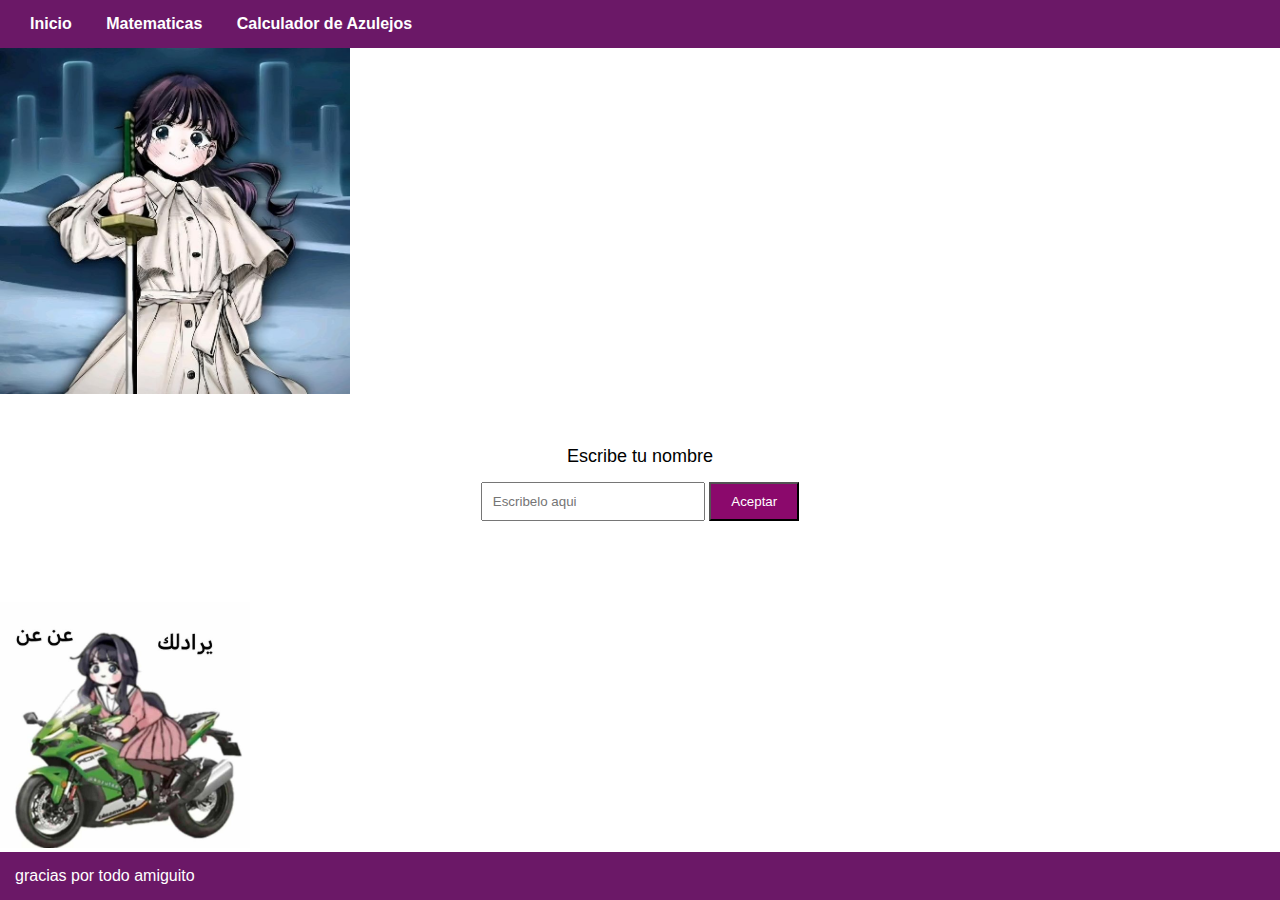
<file: index.html>
<!DOCTYPE html>
<html>
    <head>
        <title>YOKOSO</title>
        <link rel="icon" href="resourse/favicon.ico">
        <link rel="stylesheet" href="resourse/stryle.css">
        <script src="resourse/script.js"></script>
    </head>

    <body>
       <header>
       <!-- a significa anchor(ancla) para hacer enlaces-->
            <a href="index.html">Inicio</a>
            <a href="math.html">Matematicas</a>
            <a href="azulejos.html">Calculador de Azulejos</a>
       </header>

       <div class="imagenes">
            <img src="resourse/images/Waguri society.jpg" width="350px" alt="">
 
       </div>

       <main>
            <div>
                <p>Escribe tu nombre</p>
                <input id="input-name" class="input-welcome" type="text" placeholder="Escribelo aqui">
                <button class="button-ok" id="btn-ok">Aceptar</button>
            </div>
       </main>

       <div class="imagenes2">
            <img src="resourse/images/Motoguri.jpg" width="250px" alt="">
       </div> 

       <footer>
        gracias por todo amiguito
       </footer>
    </body>
</html>
</file>
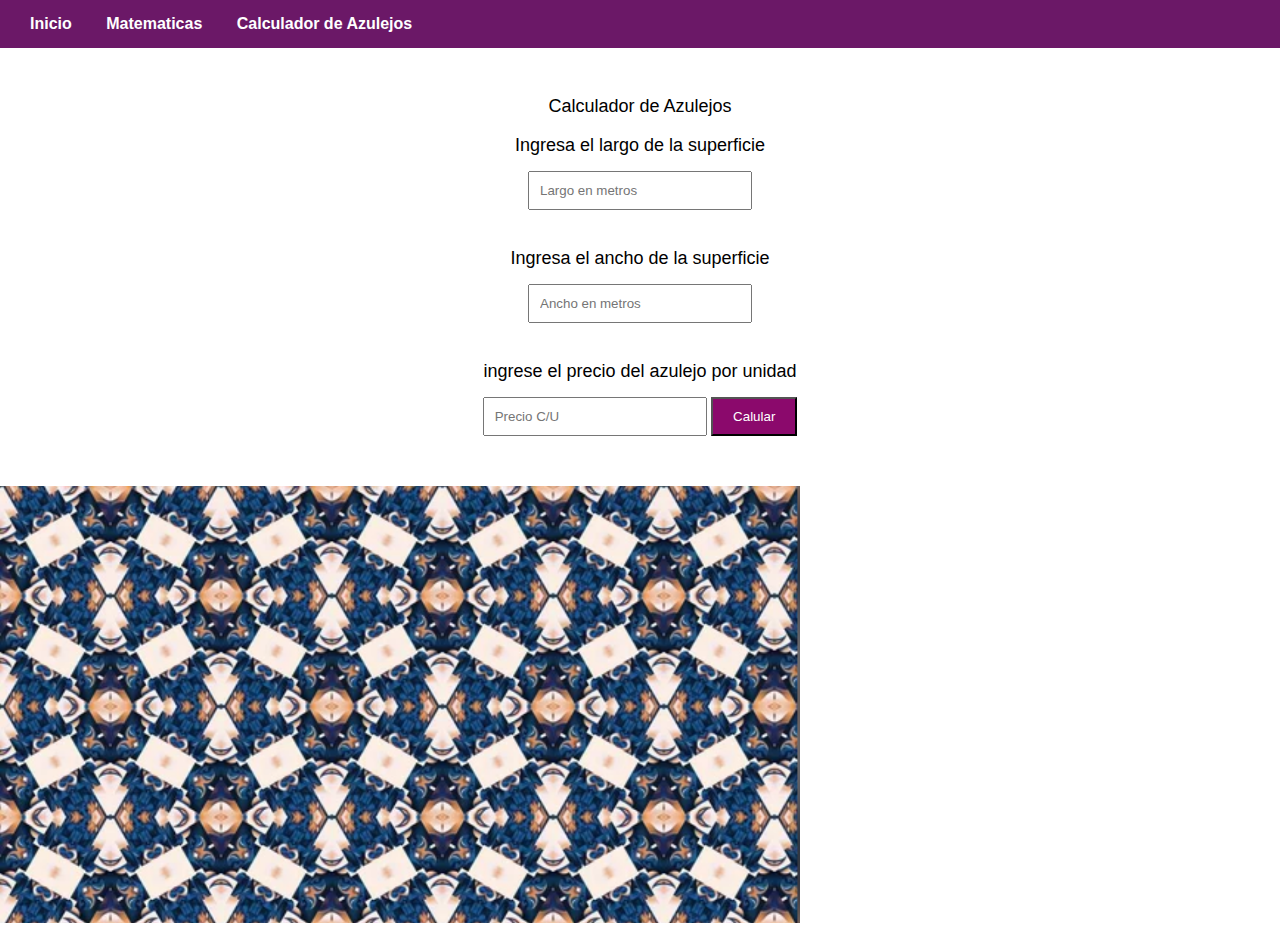
<file: azulejos.html>
<!DOCTYPE html>
        <html>
                <head>
                        <title>YOKOSO</title>
                        <link rel="icon" href="resourse/favicon.ico">
                        <link rel="stylesheet" href="resourse/stryle.css">
                        <script src="resourse/azulejos.js"></script>
                </head>

                <body>
                        <header>
                                <a href="index.html">Inicio</a>
                                <a href="math.html">Matematicas</a>
                                <a href="azulejos.html">Calculador de Azulejos</a>
                        </header>
                        
                        <main>
                              <p>Calculador de Azulejos</p>
                              <p>Ingresa el largo de la superficie</p>
                              <input id="input-suelo" class="input-welcome" type="number" placeholder="Largo en metros">
                              <p>Ingresa el ancho de la superficie</p>
                              <input id="input-ancho" class="input-welcome" type="number" placeholder="Ancho en metros">
                              <p>ingrese el precio del azulejo por unidad</p>
                              <input id="input-precio" class="input-welcome" type="number" placeholder="Precio C/U">
                              <button class="button-ok" id="btn-azulejos">Calular</button>
                        </main>
                        <div class="imagenes">
                                <img src="resourse/images/Captura de pantalla 2025-10-01 140515.png" width="800px" alt="" style="text-align: center;">
                        </div>
                </body>
        </html>
</file>
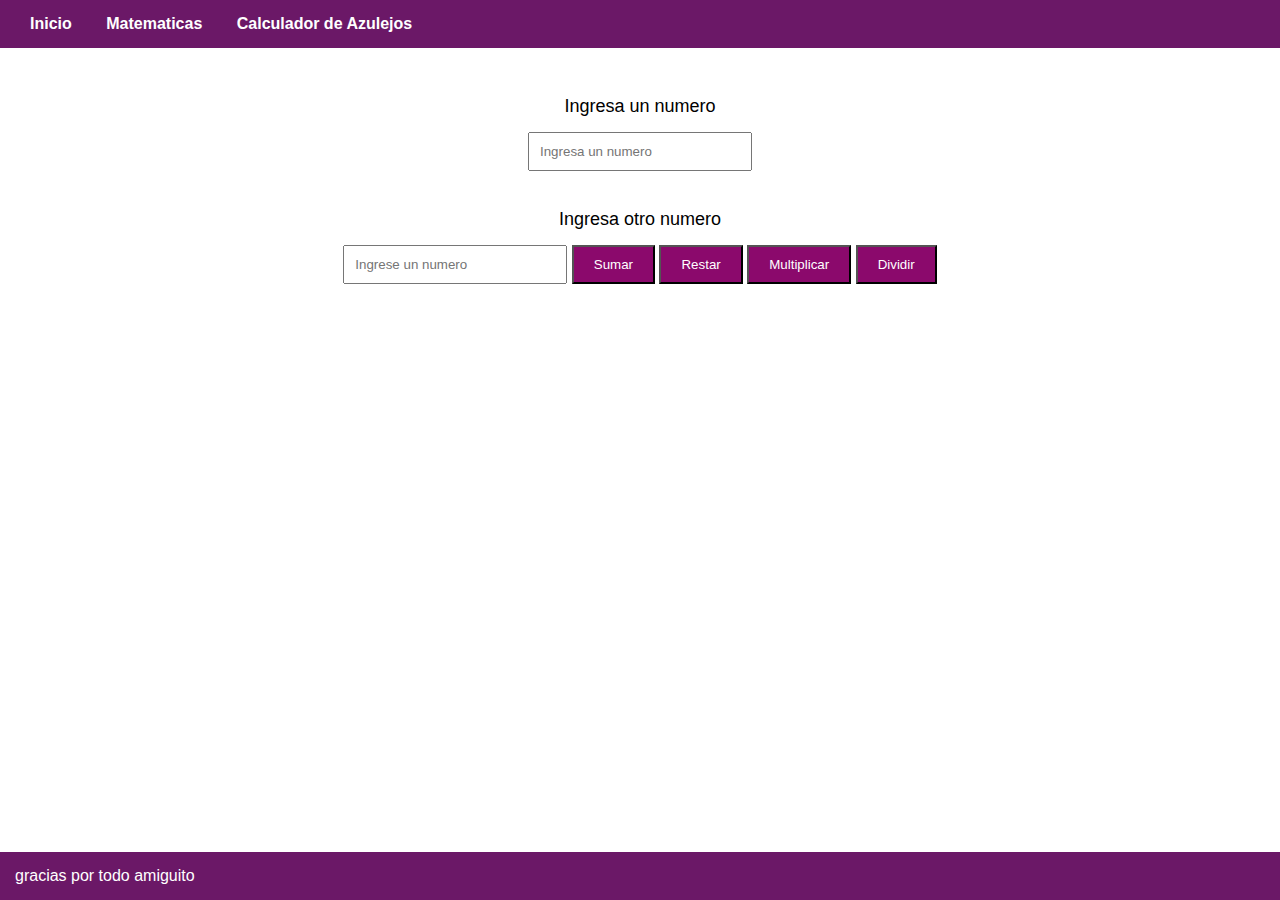
<file: math.html>
<!DOCTYPE html>
<html>
    <head>
        <title>YOKOSO</title>
        <link rel="icon" href="resourse/favicon.ico">
        <link rel="stylesheet" href="resourse/stryle.css">
        <script src="resourse/math.js"></script>
    </head>

    <body>
       <header>
       <!-- a significa anchor(ancla) para hacer enlaces-->
            <a href="index.html">Inicio</a>
            <a href="math.html">Matematicas</a>
            <a href="azulejos.html">Calculador de Azulejos</a>
       </header>

       <main>
            <div>
                <p>Ingresa un numero</p>
                <input id="input-value1" class="input-welcome" type="number" placeholder="Ingresa un numero">
                <p>Ingresa otro numero</p>
                <input id="input-value2" class="input-welcome" type="number" placeholder="Ingrese un numero">
                <button class="button-ok" id="btn-sum">Sumar</button>
                <button class="button-ok" id="btn-rest">Restar</button>
                <button class="button-ok" id="btn-multi">Multiplicar</button>
                <button class="button-ok" id="btn-divi">Dividir</button>
            </div>
       </main>
        
       <footer>
        gracias por todo amiguito
       </footer>
    </body>
</html>
</file>
<file: resourse/stryle.css>
html, body{
    height: 100%;
    margin: 0;
    padding: 0;
    font-family: Arial, sans-serif;
    display: flex;
    flex-direction: column;
}

header{
    background-color: #5c0158e8;
    text-align: left;
    padding: 15px;
}

header a{
    color: #fff;
    /** El primer valor aplica para top y bottom, y el segundo left y rigth**/
    margin: 0 15px;
    text-decoration: none;
    font-weight: bold;
}

main{
    flex: 1;
    padding: 30px;
    text-align: center;

}

main p{
    font-size: 18px;
    margin-bottom: 15px;
}

.input-welcome{
    padding: 10px;
    width: 200px;
    margin-bottom: 20px;
}

.button-ok{
    padding: 10px 20px;
    background-color: #89056afb;
    color: #ffffff;
    cursor: pointer;
}

footer{
    background-color: #5c0158e8;
    color: #fff;
    text-align: left;
    padding: 15px;
}
</file>
